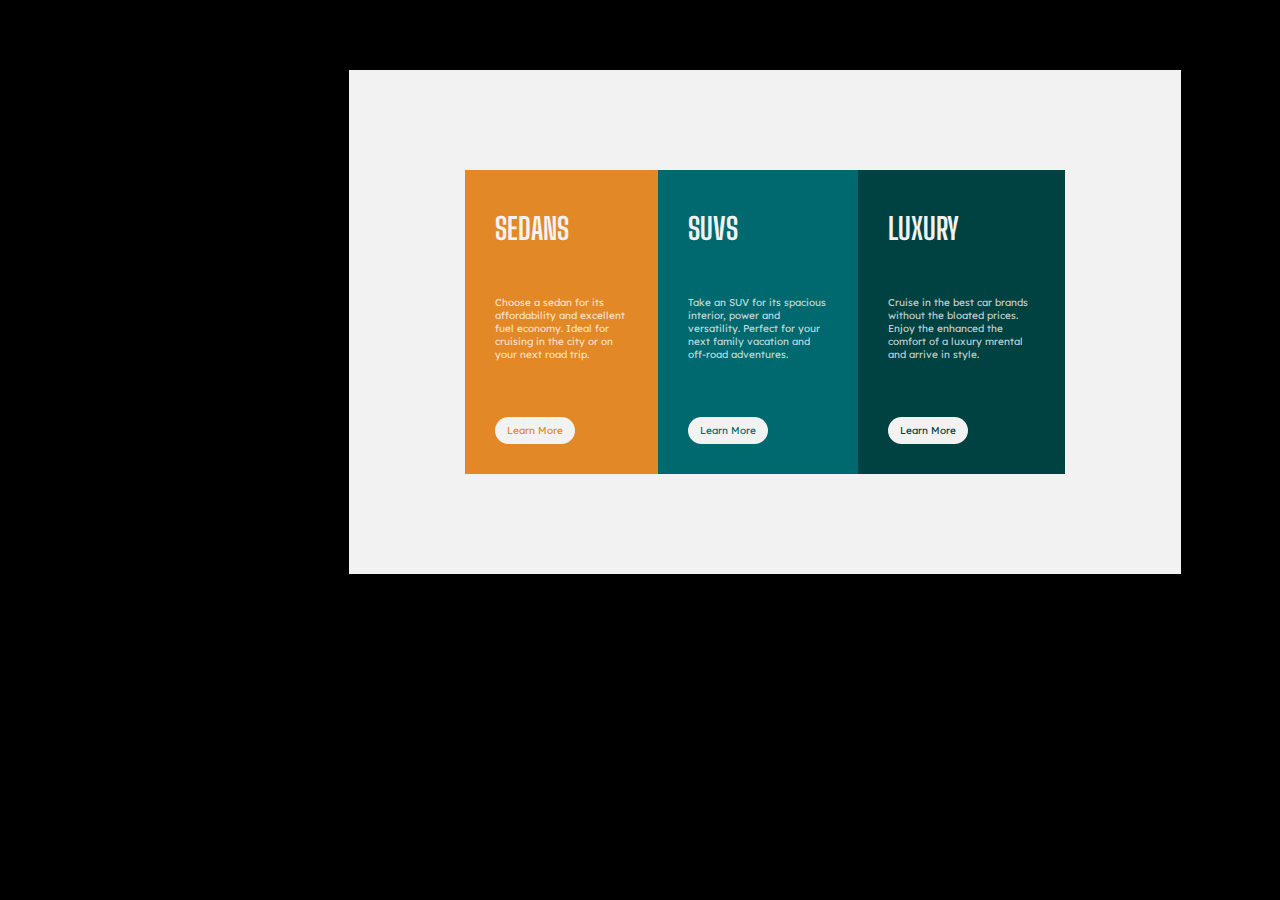
<file: index.html>
<!DOCTYPE html>
<html lang="en">
<head>
    <meta charset="UTF-8">
    <meta http-equiv="X-UA-Compatible" content="IE=edge">
    <meta name="viewport" content="width=device-width, initial-scale=1.0">
    <link rel="stylesheet" href="index.css">
    <title>CSS Flexbox Layout</title>
</head>
<body>
 <div class="con">
   <div class="flex-container">
       <div id="a">
           <h3>SEDANS</h3>
           <p>Choose a sedan for its affordability and excellent fuel economy. Ideal for cruising in the city or on your next road trip.</p>
           <br><br>
           <button class="b3">Learn More</button><br>
       </div>
       
       <div id="b">
        <h3>SUVS</h3>
        <p>Take an SUV for its spacious interior, power and versatility. Perfect for your next family vacation and off-road adventures.</p>
        <br><br>
        <button class="b2">Learn More</button><br>
       </div>
       
       <div id="c">
        <h3>LUXURY</h3>
        <p>Cruise in the best car brands without the bloated prices. Enjoy the enhanced the comfort of a luxury mrental and arrive in style.</p>
        <br><br>
        <button class="b1">Learn More</button><br>
       </div>
   </div>
</div>
</body>
</html>
</file>
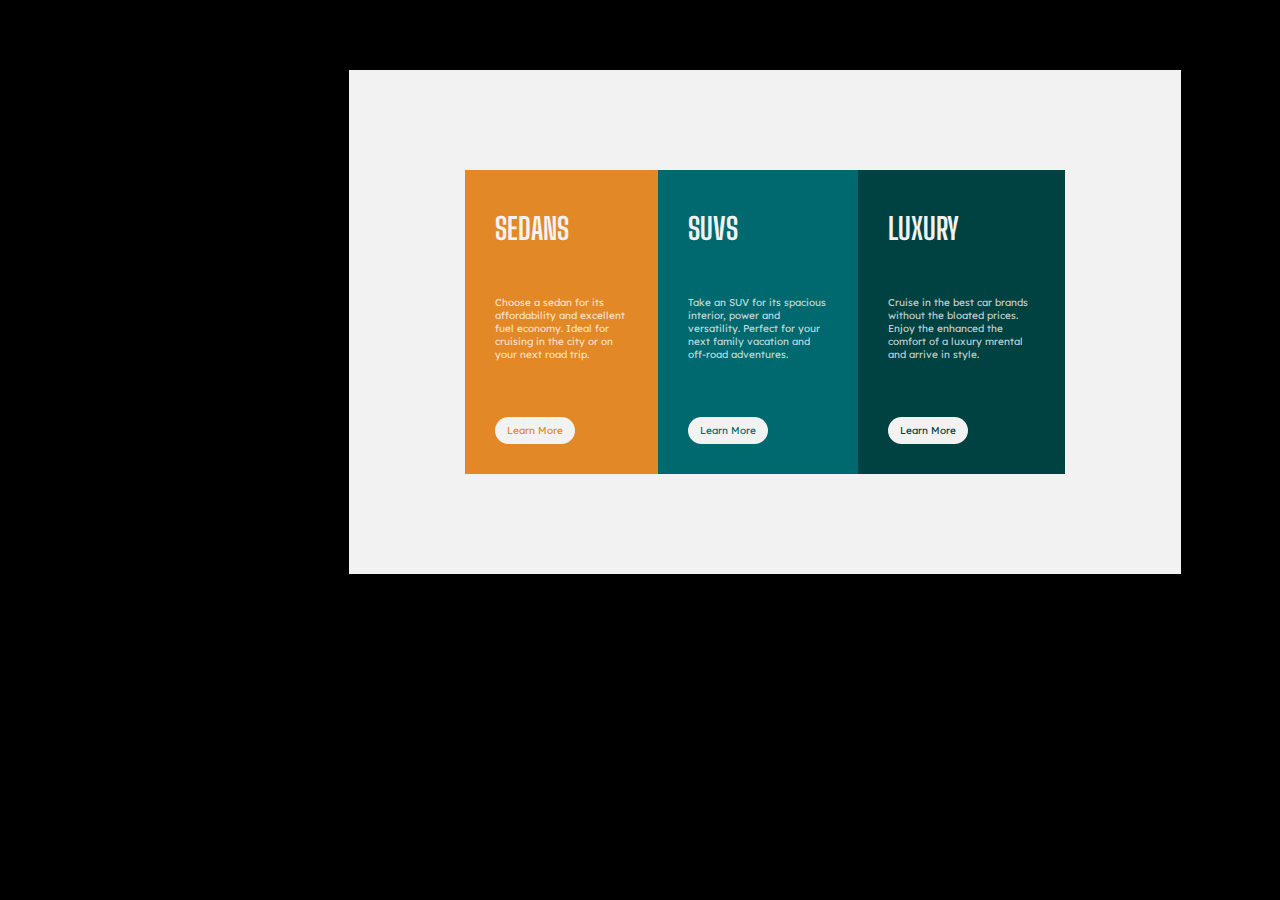
<file: flex/index.html>
<!DOCTYPE html>
<html lang="en">
<head>
    <meta charset="UTF-8">
    <meta http-equiv="X-UA-Compatible" content="IE=edge">
    <meta name="viewport" content="width=device-width, initial-scale=1.0">
    <link rel="stylesheet" href="index.css">
    <title>CSS Flexbox Layout</title>
</head>
<body>
 <div class="con">
   <div class="flex-container">
       <div id="a">
           <h3>SEDANS</h3>
           <p>Choose a sedan for its affordability and excellent fuel economy. Ideal for cruising in the city or on your next road trip.</p>
           <br><br>
           <button class="b3">Learn More</button><br>
       </div>
       
       <div id="b">
        <h3>SUVS</h3>
        <p>Take an SUV for its spacious interior, power and versatility. Perfect for your next family vacation and off-road adventures.</p>
        <br><br>
        <button class="b2">Learn More</button><br>
       </div>
       
       <div id="c">
        <h3>LUXURY</h3>
        <p>Cruise in the best car brands without the bloated prices. Enjoy the enhanced the comfort of a luxury mrental and arrive in style.</p>
        <br><br>
        <button class="b1">Learn More</button><br>
       </div>
   </div>
</div>
</body>
</html>
</file>
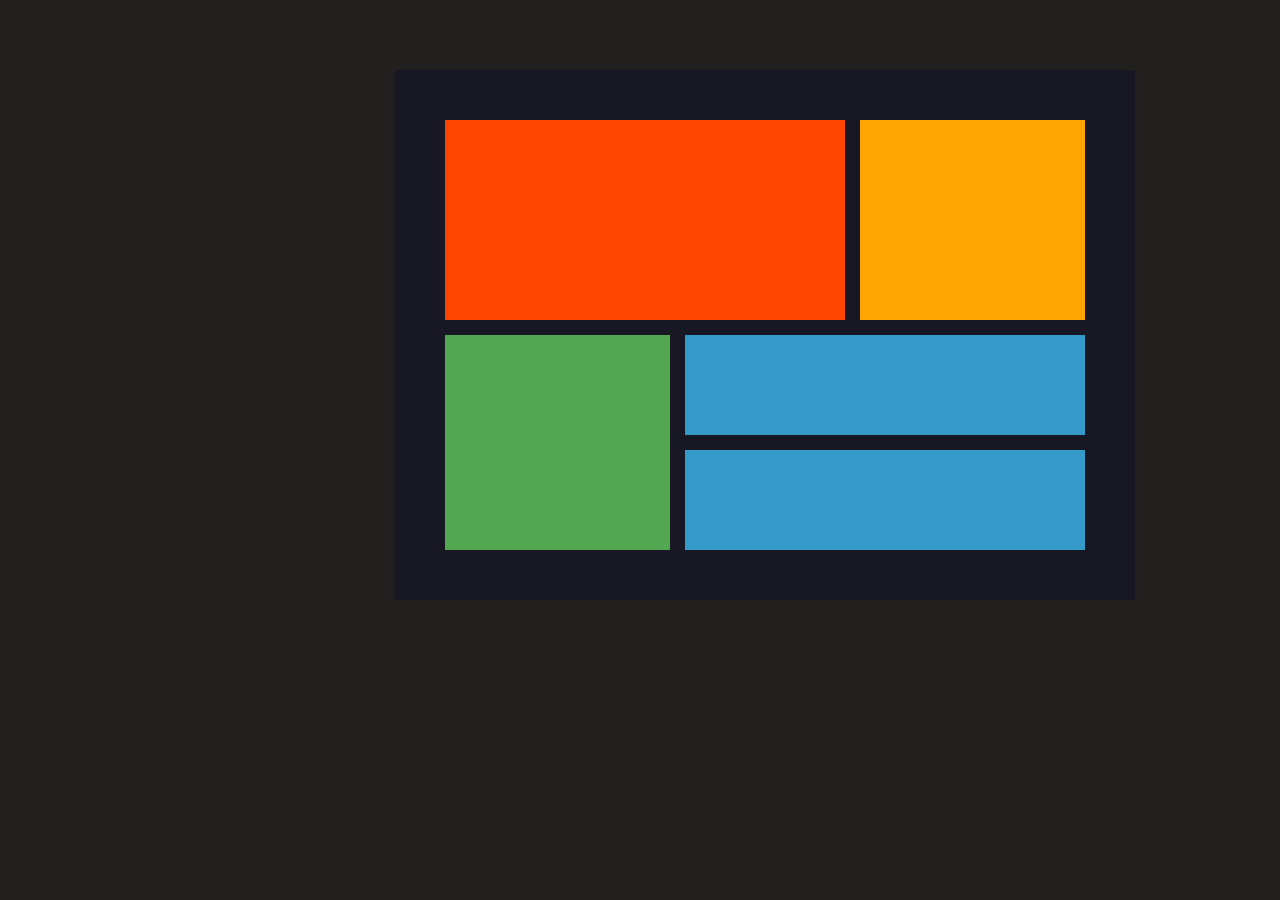
<file: grid/index.html>
<!DOCTYPE html>
<html lang="en">
<head>
    <meta charset="UTF-8">
    <meta http-equiv="X-UA-Compatible" content="IE=edge">
    <meta name="viewport" content="width=device-width, initial-scale=1.0">
    <link rel="stylesheet" href="grid.css">
    <title>CSS Grid</title>
</head>
<body>
    <div id="con">
    <main>
        <div id="a" class="grid-item"></div>
        <div id="b"class="grid-item"></div>
        <div id="c"class="grid-item"></div>
        <div id="d"class="grid-item"></div>
        <div id="e"class="grid-item"></div>
    </main> 
    </div>
</body>
</html>
</file>
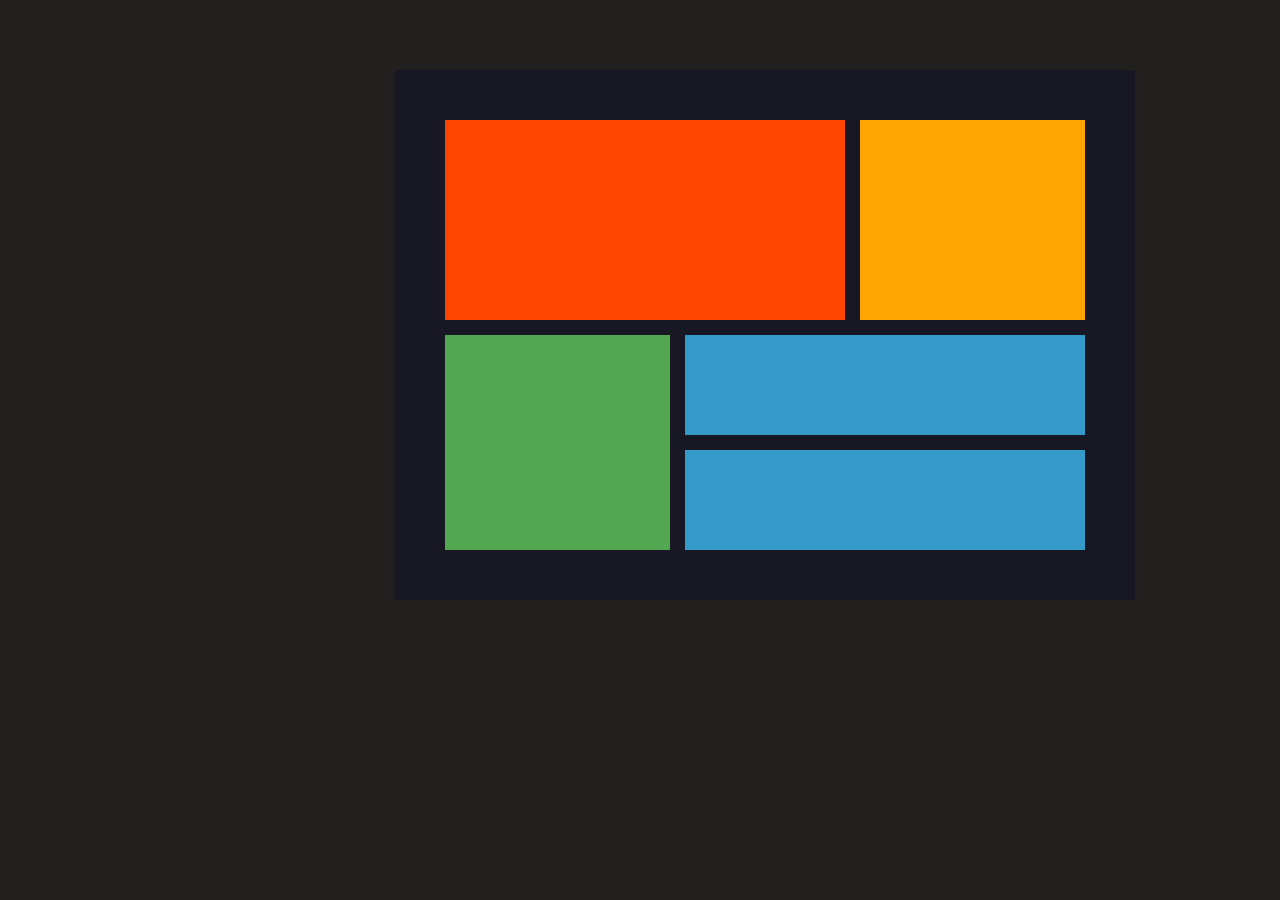
<file: grid.html>
<!DOCTYPE html>
<html lang="en">
<head>
    <meta charset="UTF-8">
    <meta http-equiv="X-UA-Compatible" content="IE=edge">
    <meta name="viewport" content="width=device-width, initial-scale=1.0">
    <link rel="stylesheet" href="grid.css">
    <title>CSS Grid</title>
</head>
<body>
    <div id="con">
    <main>
        <div id="a" class="grid-item"></div>
        <div id="b"class="grid-item"></div>
        <div id="c"class="grid-item"></div>
        <div id="d"class="grid-item"></div>
        <div id="e"class="grid-item"></div>
    </main> 
    </div>
</body>
</html>
</file>
<file: index.css>
@import url('https://fonts.googleapis.com/css2?family=Big+Shoulders+Display:wght@200&family=Lexend+Deca:wght@300&display=swap');

 
body {
    background-color: black;
}

.con {
    background-color: hsl(0, 0%, 95%);
    padding: 100px;
    width: 50%;
    margin-top: 70px;
    margin-left: 250px;
    justify-self:center;   
}



.flex-container {
    margin: auto;
    display: flex;
    width: 600px; 
}

#a {
    background-color: hsl(31, 77%, 52%);
}

#b {
    background-color: hsl(184, 100%, 22%);
}

#c {
    background-color: hsl(179, 100%, 13%);
}

p {color: hsla(0, 0%, 100%, 0.75);
    font-size: 10px;
    margin-left: 20px;
    margin-right: 20px;
    padding: 10px;
    font-family: 'Lexend Deca', sans-serif;
}

h3 {margin-left: 20px;
    padding: 10px;
    color:hsl(0, 0%, 95%);
    font-family: 'Big Shoulders Display', cursive;
    font-size: 30px;
}

button {
    font-family: 'Lexend Deca', sans-serif;
    font-size: 10px;
}

.b3 {border-radius: 20px;
    background-color: hsl(0, 0%, 95%);
  border: none;
  color: hsl(31, 77%, 52%);
  padding: 7px 12px;
  text-align: center;
  text-decoration: none;
  display: inline-block;
  margin-left: 30px;
  margin-bottom: 30px;}

  .b2 {border-radius: 20px;
    background-color: hsl(0, 0%, 95%);
  border: none;
  color: hsl(184, 100%, 22%);
  padding: 7px 12px;
  text-align: center;
  text-decoration: none;
  display: inline-block;
  margin-left: 30px;
  margin-bottom: 30px;}

  .b1 {border-radius: 20px;
    background-color: hsl(0, 0%, 95%);
  border: none;
  color: hsl(179, 100%, 13%);
  padding: 7px 12px;
  text-align: center;
  text-decoration: none;
  display: inline-block;
  margin-left: 30px;
  margin-bottom: 30px;}
</file>
<file: flex/index.css>
@import url('https://fonts.googleapis.com/css2?family=Big+Shoulders+Display:wght@200&family=Lexend+Deca:wght@300&display=swap');

 
body {
    background-color: black;
}

.con {
    background-color: hsl(0, 0%, 95%);
    padding: 100px;
    width: 50%;
    margin-top: 70px;
    margin-left: 250px;
    justify-self:center;   
}



.flex-container {
    margin: auto;
    display: flex;
    width: 600px; 
}

#a {
    background-color: hsl(31, 77%, 52%);
}

#b {
    background-color: hsl(184, 100%, 22%);
}

#c {
    background-color: hsl(179, 100%, 13%);
}

p {color: hsla(0, 0%, 100%, 0.75);
    font-size: 10px;
    margin-left: 20px;
    margin-right: 20px;
    padding: 10px;
    font-family: 'Lexend Deca', sans-serif;
}

h3 {margin-left: 20px;
    padding: 10px;
    color:hsl(0, 0%, 95%);
    font-family: 'Big Shoulders Display', cursive;
    font-size: 30px;
}

button {
    font-family: 'Lexend Deca', sans-serif;
    font-size: 10px;
}

.b3 {border-radius: 20px;
    background-color: hsl(0, 0%, 95%);
  border: none;
  color: hsl(31, 77%, 52%);
  padding: 7px 12px;
  text-align: center;
  text-decoration: none;
  display: inline-block;
  margin-left: 30px;
  margin-bottom: 30px;}

  .b2 {border-radius: 20px;
    background-color: hsl(0, 0%, 95%);
  border: none;
  color: hsl(184, 100%, 22%);
  padding: 7px 12px;
  text-align: center;
  text-decoration: none;
  display: inline-block;
  margin-left: 30px;
  margin-bottom: 30px;}

  .b1 {border-radius: 20px;
    background-color: hsl(0, 0%, 95%);
  border: none;
  color: hsl(179, 100%, 13%);
  padding: 7px 12px;
  text-align: center;
  text-decoration: none;
  display: inline-block;
  margin-left: 30px;
  margin-bottom: 30px;}
</file>
<file: grid/grid.css>
* {
    margin: 0;
    padding: 0;
}

body {
    background-color: rgb(34, 31, 31);
}

#con {
    background-color: #181825;
    color: white;
    padding: 50px;
    width: 50%;
    margin-top: 70px;
    margin-left: 250px;
    justify-self:center; 

}

main {
    display: grid;
    grid-template-areas:
    'a a b'
    'c d d'
    'c e e'
    ;
    grid-template-rows: 200px 100px 100px;
    gap: 15px;
}

main div{
    padding: 2em;
    text-align: center;
}

#a {
    background-color: orangered;
    grid-area: a;
}
#b {
    background-color: orange;
    grid-area: b;
}
#c {
    background-color: rgb(83, 167, 83);
    grid-area: c;
}
#d {
    background-color: rgb(52, 154, 201);
    grid-area: d;
}
#e {
    background-color: rgb(52, 154, 201);
    grid-area: e;
}
</file>
<file: grid.css>
* {
    margin: 0;
    padding: 0;
}

body {
    background-color: rgb(34, 31, 31);
}

#con {
    background-color: #181825;
    color: white;
    padding: 50px;
    width: 50%;
    margin-top: 70px;
    margin-left: 250px;
    justify-self:center; 

}

main {
    display: grid;
    grid-template-areas:
    'a a b'
    'c d d'
    'c e e'
    ;
    grid-template-rows: 200px 100px 100px;
    gap: 15px;
}

main div{
    padding: 2em;
    text-align: center;
}

#a {
    background-color: orangered;
    grid-area: a;
}
#b {
    background-color: orange;
    grid-area: b;
}
#c {
    background-color: rgb(83, 167, 83);
    grid-area: c;
}
#d {
    background-color: rgb(52, 154, 201);
    grid-area: d;
}
#e {
    background-color: rgb(52, 154, 201);
    grid-area: e;
}
</file>
